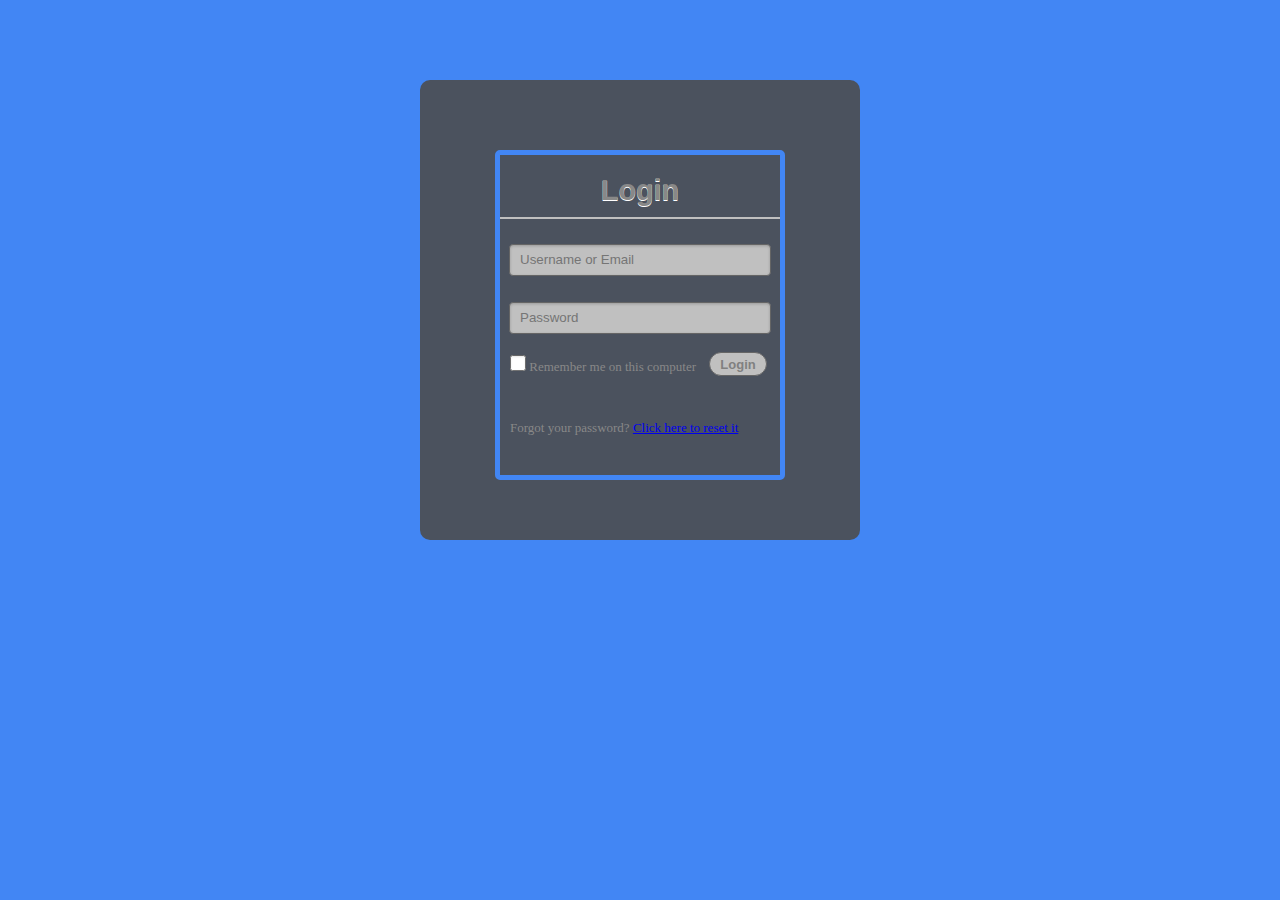
<file: index.html>
<!DOCTYPE html>
<html lang="en">
<head>
  <meta charset="UTF-8">
  <title>Login Form</title>
  <link rel="stylesheet" href="./css/login.css">
</head>
<body>
  <div class = "container">
    <div class= "wrap">
      <h1>Login </h1>
        <form method="post" action="">
         <p><input type="text"  name="login" value="" placeholder="Username or Email"></p>
         <p><input type="password" name="password" value="" placeholder="Password"></p>
         <p class="remember_me">
            <label>
              <input type="checkbox" name="remember_me" id="remember_me">
              Remember me on this computer
            </label>
         </p>
         <p class="submit"><input type="submit" name="commit" value="Login"></p>
        </form>
        <div class="login-help">
          <p>Forgot your password? <a href="#">Click here to reset it</a></p>
        </div>
      </div>
  </div>


</body>
</html>
</file>
<file: css/login.css>
body{
  background-color: #4286f4;
  text-align: center;
}
/* Outer container */
.container{
  margin: 5em auto;
  width: 380px;
  height: 400px;
  text-align:center;
  background-color: #4b525e;
  border-radius: 10px;
  padding: 30px;

}
h1{
  font-family: 'Lucida Grande', Tahoma, sans-serif;
  font-size: 1.8em;
  font-weight: bold;
  color: #888;
  text-shadow: 0 .5px white;
  padding-bottom: 10px;
  border-bottom: 2px solid silver;
}

/* login container */
.wrap{
  margin: 40px auto;
  width: 280px;
  height: 320px;
  background-color: #4b525e;
  border-radius: 5px;
  border: 5px solid #4286f4;
}
/* hover effect on the border */
.wrap:hover{
  border: 5px solid #115fdd;
}


input{
  margin: 0 auto;
  font-family: sans-serif;
  font-size: 14 px;
}
input[type=text], input[type=password]{
  width: 240px;
  height: 30px;
  margin: 5px;
  padding: 0 10px;
  color: #656565;
  background-color: silver;
  border: 1px solid;
  border-radius: 4px;
  box-shadow: inset 0 1px 3px rgba(0, 0, 0, 0.2);
}
/* input effects */
input[type=text]:focus, input[type=password]:focus{
  border-color: #222;
  outline-color: #222;
}
input[type=submit]{
  height: 24px;
  margin-top: -5px;
  font-size: 13px;
  font-weight: bold;
  padding: 0 10px;
  color: gray;
  background: silver;
  border: 1px solid #666;
  border-radius: 15px;

}
input[type=submit]:focus{
  outline: none;
  border: 2px solid #777;
}
.remember_me label{
  float:left;
  font-size: 13px;
  color: #888;
  margin-left: 10px;
}
.remember_me input{
  width: 16px;
  height: 16px;
  box-shadow: inset 0 1px 3px rgba(0, 0, 0, 0.2);

}

.login-help{
  float:left;
  font-size: 13px;
  color: #888;
  margin: 15px 0 0 10px;
}
</file>
